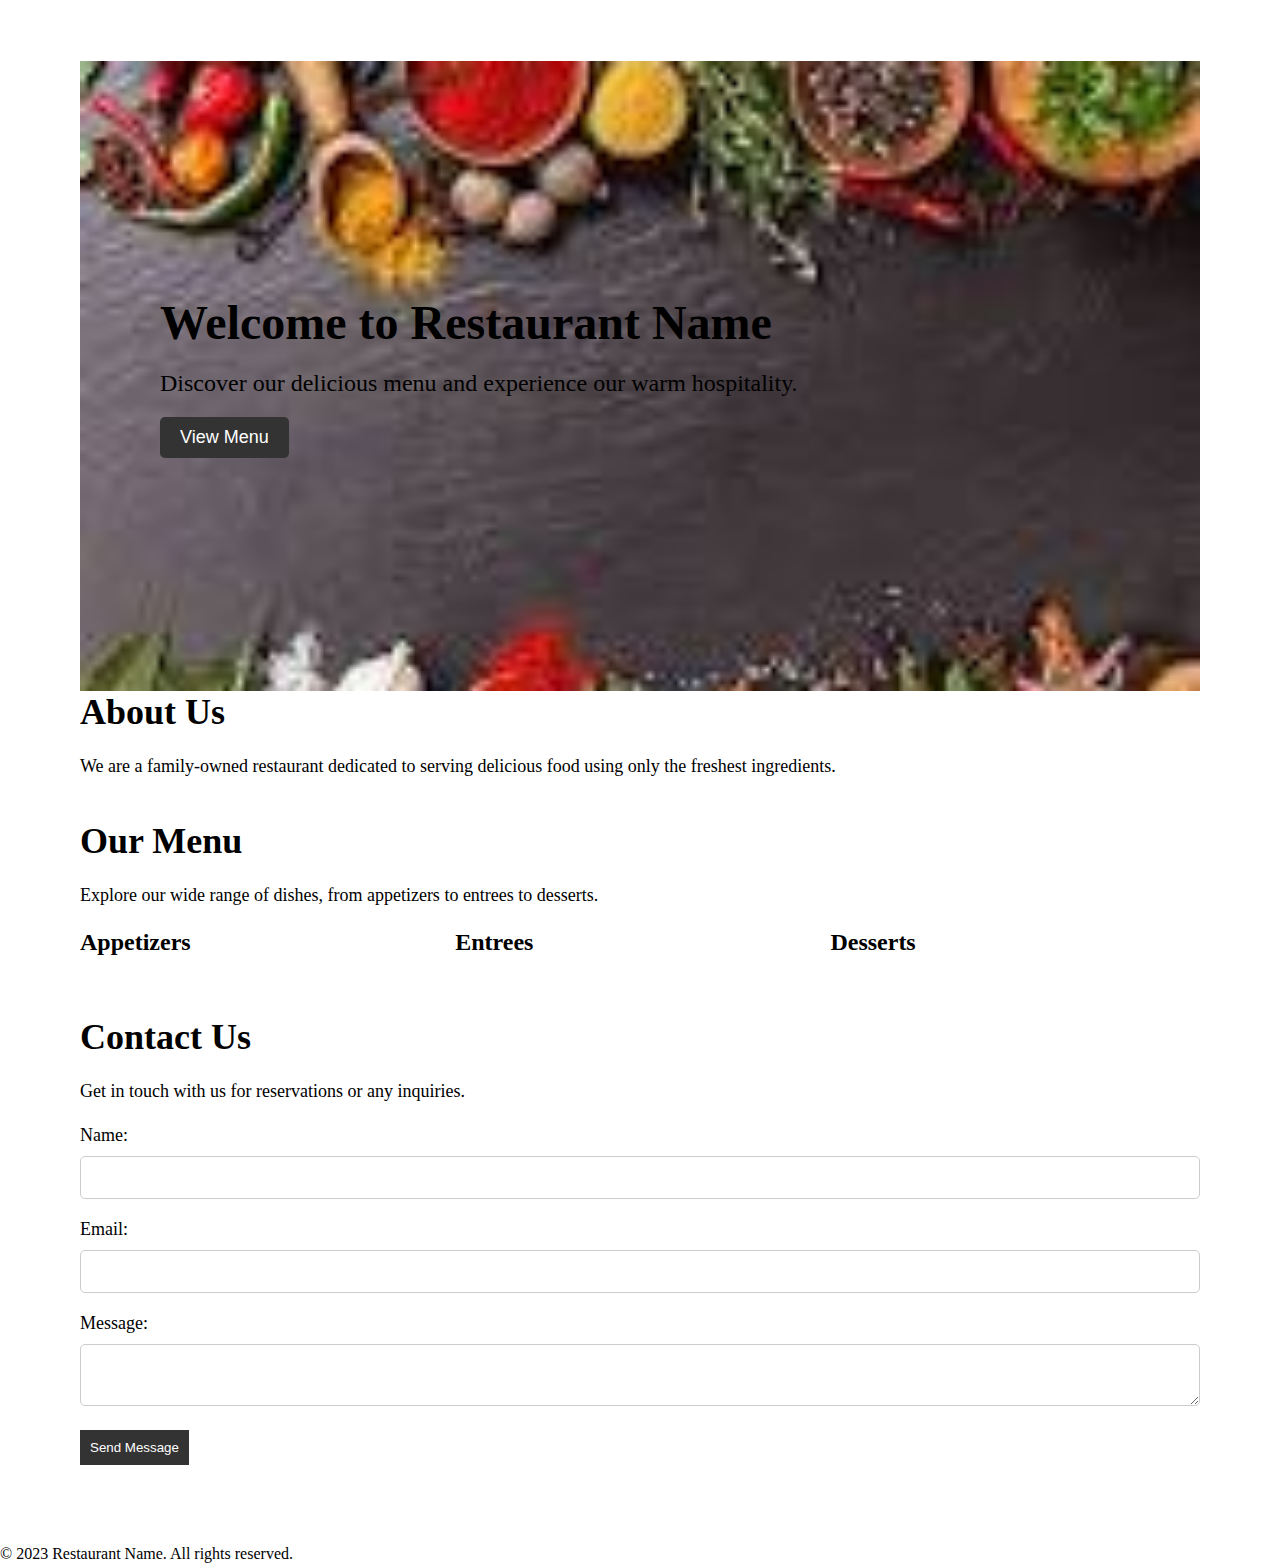
<file: index.html>
<!DOCTYPE html>
<html lang="en">
<head>
    <meta charset="UTF-8">
    <meta http-equiv="X-UA-Compatible" content="IE=edge">
    <meta name="viewport" content="width=device-width, initial-scale=1.0">
    <title>Moringa Cafeteria</title>
    <link rel="stylesheet" href="style.css">
</head>
<body>
      <!-- Header section with navigation bar -->
      <header>
        <nav>
          <ul>
            <li><a href="#">Home</a></li>
            <li><a href="#">Menu</a></li>
            <li><a href="#">About</a></li>
            <li><a href="#">Contact</a></li>
          </ul>
        </nav>
      </header>
      
      <!-- Main section with hero, about, menu, and contact sections -->
      <main>
        <!-- Hero section with welcome message, description, and button -->
        <section id="hero">
          <h1>Welcome to Restaurant Name</h1>
          <p>Discover our delicious menu and experience our warm hospitality.</p>
          <button>View Menu</button>
        </section>
        
        <!-- About section with information about the restaurant -->
        <section id="about">
          <h2>About Us</h2>
          <p>We are a family-owned restaurant dedicated to serving delicious food using only the freshest ingredients.</p>
        </section>
        
        <!-- Menu section with a list of menu items -->
        <section id="menu">
          <h2>Our Menu</h2>
          <p>Explore our wide range of dishes, from appetizers to entrees to desserts.</p>
          <ul>
            <li><h3>Appetizers</h3></li>
            <li><h3>Entrees</h3></li>
            <li><h3>Desserts</h3></li>
          </ul>
        </section>
        
        <!-- Contact section with a form for customers to contact the restaurant -->
        <section id="contact">
          <h2>Contact Us</h2>
          <p>Get in touch with us for reservations or any inquiries.</p>
          <form>
            <label for="name">Name:</label>
            <input type="text" id="name" name="name">
            
            <label for="email">Email:</label>
            <input type="email" id="email" name="email">
            
            <label for="message">Message:</label>
            <textarea id="message" name="message"></textarea>
            
            <button type="submit">Send Message</button>
          </form>
        </section>
      </main>
      
      <!-- Footer section with copyright information -->
      <footer>
        <p>&copy; 2023 Restaurant Name. All rights reserved.</p>
      </footer>
    </body>
  </html>
</file>
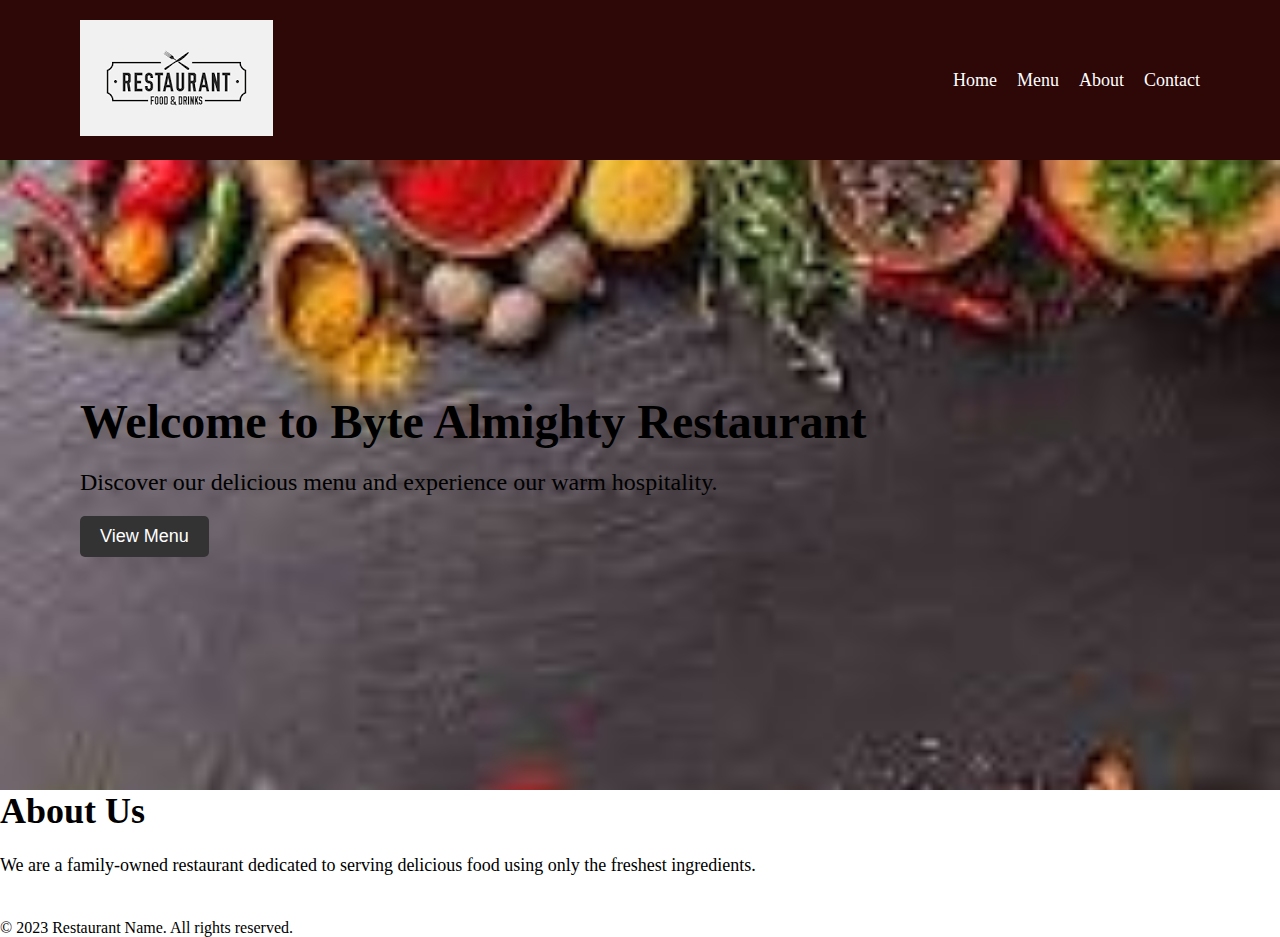
<file: about.html>
<!DOCTYPE html>
<html lang="en">
<head>
    <meta charset="UTF-8">
    <meta http-equiv="X-UA-Compatible" content="IE=edge">
    <meta name="viewport" content="width=device-width, initial-scale=1.0">
    <title>Moringa Cafeteria</title>
    <link rel="stylesheet" href="style.css">
</head>
<body>
      <!-- Header section with navigation bar -->
  <section id="header">
    <a href="#"><img src="images/logo.png" alt=""></a>
    <nav>
      <ul id="navbar">
        <li><a href="index.html">Home</a></li>
        <li><a class="active" href="menu.html">Menu</a></li>
        <li><a class="active" href="about.html">About</a></li>
        <li><a href="contact.html">Contact</a></li>
      </ul>
    </nav>
  </section>
      
      <!-- Main section with hero, about, menu, and contact sections -->
    <!-- Hero section with welcome message, description, and button -->
  <section id="hero">
    <h1>Welcome to Byte Almighty Restaurant</h1>
    <p>Discover our delicious menu and experience our warm hospitality.</p>
    <button>View Menu</button>
  </section>
    
    <!-- About section with information about the restaurant -->
    <section id="about">
      <h2>About Us</h2>
      <p>We are a family-owned restaurant dedicated to serving delicious food using only the freshest ingredients.</p>
    </section>
    
         
      <!-- Footer section with copyright information -->
      <footer>
        <p>&copy; 2023 Restaurant Name. All rights reserved.</p>
      </footer>
    </body>
  </html>
</file>
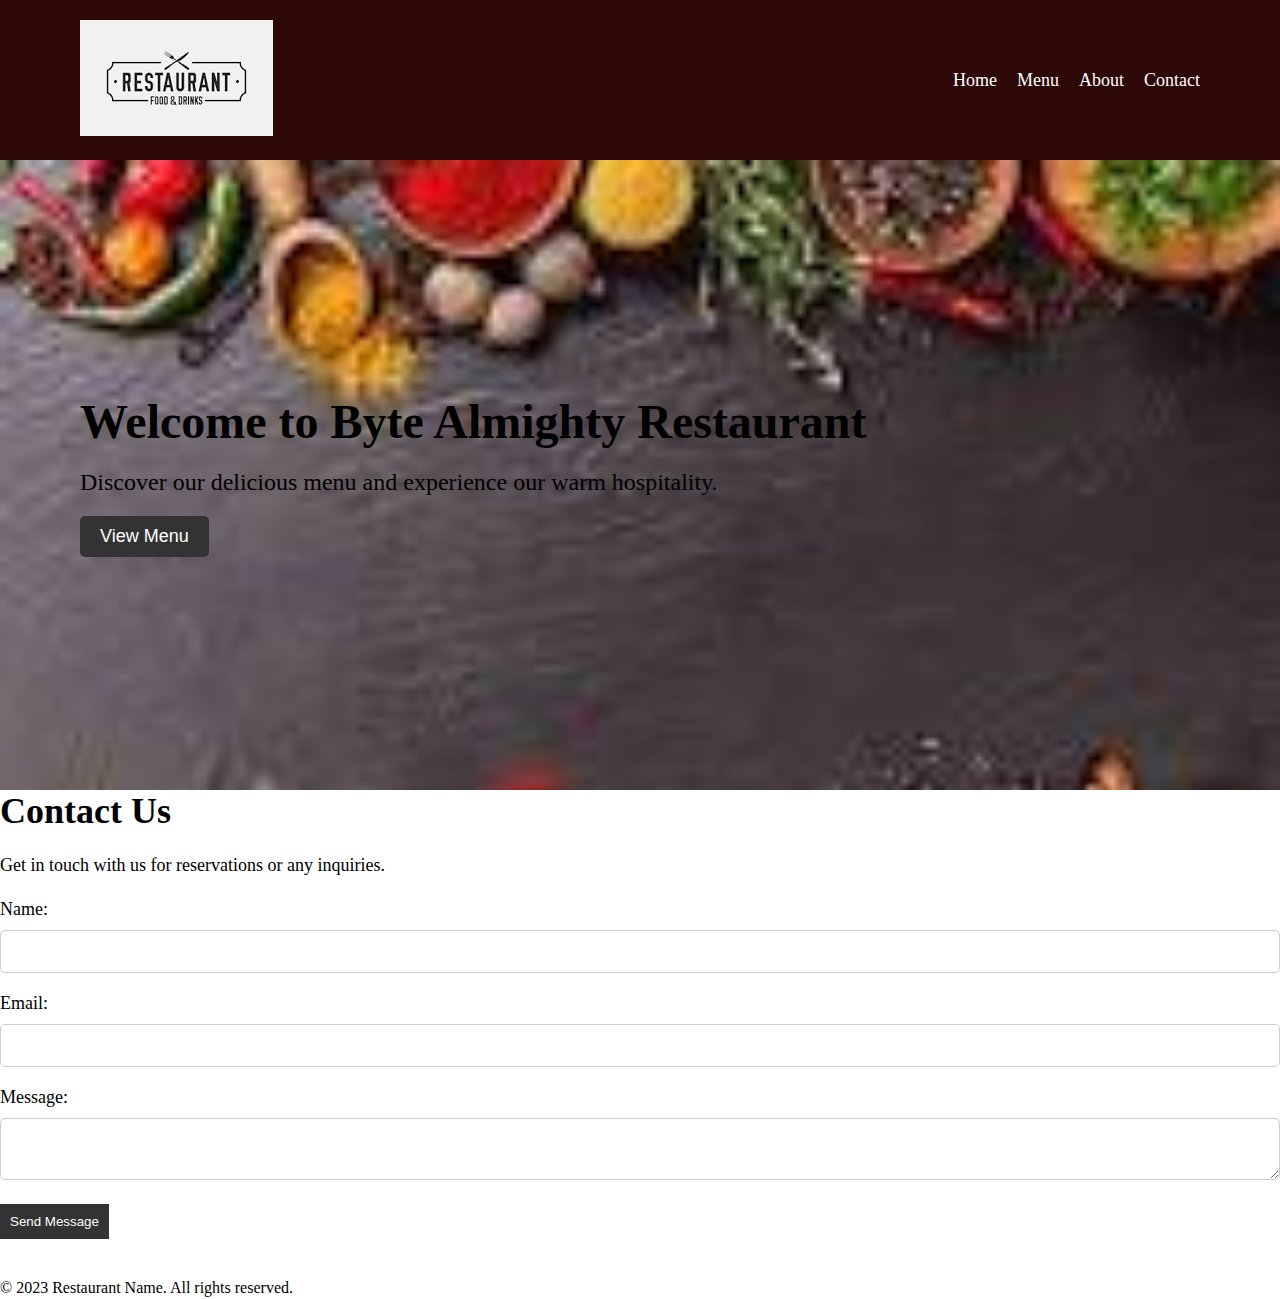
<file: contact.html>
<!DOCTYPE html>
<html lang="en">
<head>
    <meta charset="UTF-8">
    <meta http-equiv="X-UA-Compatible" content="IE=edge">
    <meta name="viewport" content="width=device-width, initial-scale=1.0">
    <title>Moringa Cafeteria</title>
    <link rel="stylesheet" href="style.css">
</head>
<body>
      <!-- Header section with navigation bar -->
  <section id="header">
    <a href="#"><img src="images/logo.png" alt=""></a>
    <nav>
      <ul id="navbar">
        <li><a href="index.html">Home</a></li>
        <li><a href="menu.html">Menu</a></li>
        <li><a href="about.html">About</a></li>
        <li><a class="active" href="contact.html">Contact</a></li>
      </ul>
    </nav>
  </section>
      
      <!-- Main section with hero, about, menu, and contact sections -->
    <!-- Hero section with welcome message, description, and button -->
  <section id="hero">
    <h1>Welcome to Byte Almighty Restaurant</h1>
    <p>Discover our delicious menu and experience our warm hospitality.</p>
    <button>View Menu</button>
  </section>

    
    <!-- Contact section with a form for customers to contact the restaurant -->
    <section id="contact">
      <h2>Contact Us</h2>
      <p>Get in touch with us for reservations or any inquiries.</p>
      <form>
        <label for="name">Name:</label>
        <input type="text" id="name" name="name">
        
        <label for="email">Email:</label>
        <input type="email" id="email" name="email">
        
        <label for="message">Message:</label>
        <textarea id="message" name="message"></textarea>
        
        <button type="submit">Send Message</button>
      </form>
    </section>

      
      <!-- Footer section with copyright information -->
      <footer>
        <p>&copy; 2023 Restaurant Name. All rights reserved.</p>
      </footer>
    </body>
  </html>
</file>
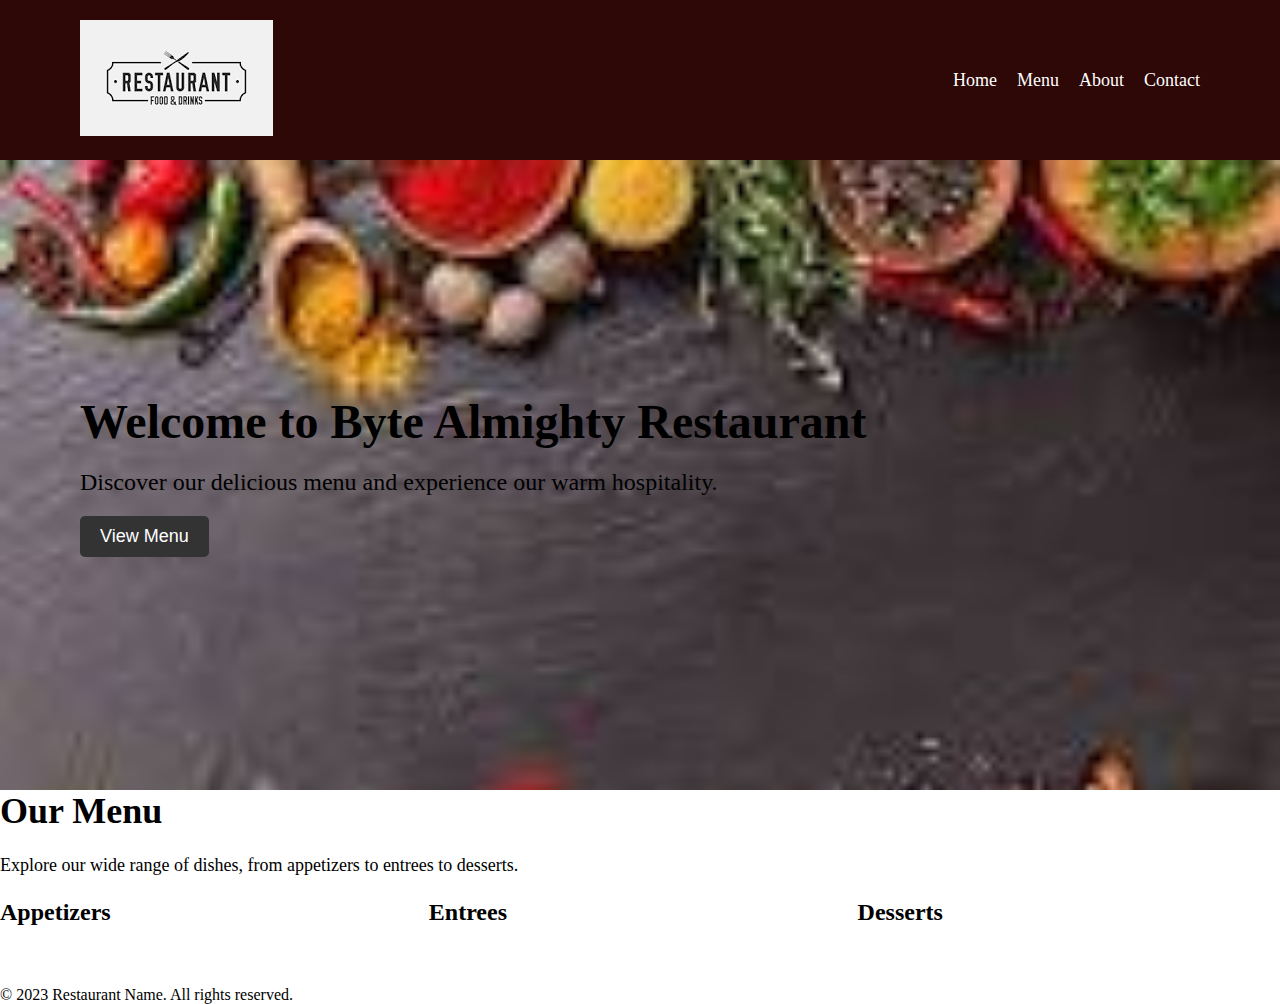
<file: menu.html>
<!DOCTYPE html>
<html lang="en">
<head>
    <meta charset="UTF-8">
    <meta http-equiv="X-UA-Compatible" content="IE=edge">
    <meta name="viewport" content="width=device-width, initial-scale=1.0">
    <title>Moringa Cafeteria</title>
    <link rel="stylesheet" href="style.css">
</head>
<body>
      <!-- Header section with navigation bar -->
  <section id="header">
    <a href="#"><img src="images/logo.png" alt=""></a>
    <nav>
      <ul id="navbar">
        <li><a href="index.html">Home</a></li>
        <li><a class="active" ref="menu.html">Menu</a></li>
        <li><a href="about.html">About</a></li>
        <li><a href="contact.html">Contact</a></li>
      </ul>
    </nav>
  </section>
      
      <!-- Main section with hero, about, menu, and contact sections -->
    <!-- Hero section with welcome message, description, and button -->
  <section id="hero">
    <h1>Welcome to Byte Almighty Restaurant</h1>
    <p>Discover our delicious menu and experience our warm hospitality.</p>
    <button>View Menu</button>
  </section>
 
    <!-- Menu section with a list of menu items -->
    <section id="menu">
      <h2>Our Menu</h2>
      <p>Explore our wide range of dishes, from appetizers to entrees to desserts.</p>
      <ul>
        <li><h3>Appetizers</h3></li>
        <li><h3>Entrees</h3></li>
        <li><h3>Desserts</h3></li>
      </ul>
    </section>
    
    

      
      <!-- Footer section with copyright information -->
      <footer>
        <p>&copy; 2023 Restaurant Name. All rights reserved.</p>
      </footer>
    </body>
  </html>
</file>
<file: style.css>
/*Reset styles. Sets basic styles for the entire page */
* {
  margin: 0;
  padding: 0;
  box-sizing: border-box;
}

body{
  width: 100%;
  align-items: center;
  margin: 0;
}
/* Set styles for the header section */
#header {
  display: flex;
  align-items: center;
  justify-content: space-between;
  background-color: #2e0707;
  color: #fff;
  padding: 20px 80px;
  z-index: 999;
  position: sticky;
  top: 0;
  left: 0;
  
}

/* Set styles for the navigation bar */
nav {
  display: flex;
  justify-content: space-between;
  justify-content: center;
}
#navbar {
  display: flex;

}

nav ul {
  display: flex;
  list-style: none;
}

nav ul li {
  margin-right: 20px;
}

nav ul li:last-child {
  margin-right: 0;
}

nav ul li a {
  color: #fff;
  text-decoration: none;
  font-size: 18px;
}

nav ul li a:hover {
  text-decoration: underline;
}

/* Set styles for the main section */
main {
  max-width: 1200px;
  margin: 0 auto;
  padding: 40px;
}

/* Set styles for the hero section */
#hero {
  background-image: url(images/header-bg.jpeg);
  height: 70vh;
  width: 100%;
  background-size: cover;
  background-position: top 25% right 0;
  padding: 0 80px;
  display: flex;
  flex-direction: column;
  align-items: flex-start;
  justify-content: center;
}

#hero h1 {
  font-size: 48px;
  margin-bottom: 20px;
}

#hero p {
  font-size: 24px;
  margin-bottom: 20px;
}

#hero button {
  background-color: #333;
  color: #fff;
  border: none;
  padding: 10px 20px;
  border-radius: 5px;
  font-size: 18px;
}

#hero button:hover {
  cursor: pointer;
  background-color: #fff;
  color: #333;
}

/* Set styles for the about section */
#about {
  margin-bottom: 40px;
}

#about h2 {
  font-size: 36px;
  margin-bottom: 20px;
}

#about p {
  font-size: 18px;
  line-height: 1.5;
}

/* Set styles for the menu section */
#menu {
  margin-bottom: 40px;
}

#menu h2 {
  font-size: 36px;
  margin-bottom: 20px;
}

#menu p {
  font-size: 18px;
  line-height: 1.5;
  margin-bottom: 20px;
}

#menu ul {
  display: flex;
  justify-content: space-between;
  list-style: none;
}

#menu ul li {
  width: 33%;
}

#menu ul li h3 {
  font-size: 24px;
  margin-bottom: 20px;
}

/* Set styles for the contact section */
#contact {
  margin-bottom: 40px;
}

#contact h2 {
  font-size: 36px;
  margin-bottom: 20px;
}

#contact p {
  font-size: 18px;
  line-height: 1.5;
  margin-bottom: 20px;
}

#contact form label {
  display: block;
  font-size: 18px;
  margin-bottom: 10px;
}

#contact form input,
#contact form textarea {
  font-size: 18px;
  padding: 10px;
  border-radius: 5px;
  border: 1px solid #ccc;
  margin-bottom: 20px;
  width: 100%;
}

#contact form button {
  background-color: #333;
  color: #fff;
  border: none;
  padding: 10px
}
</file>
